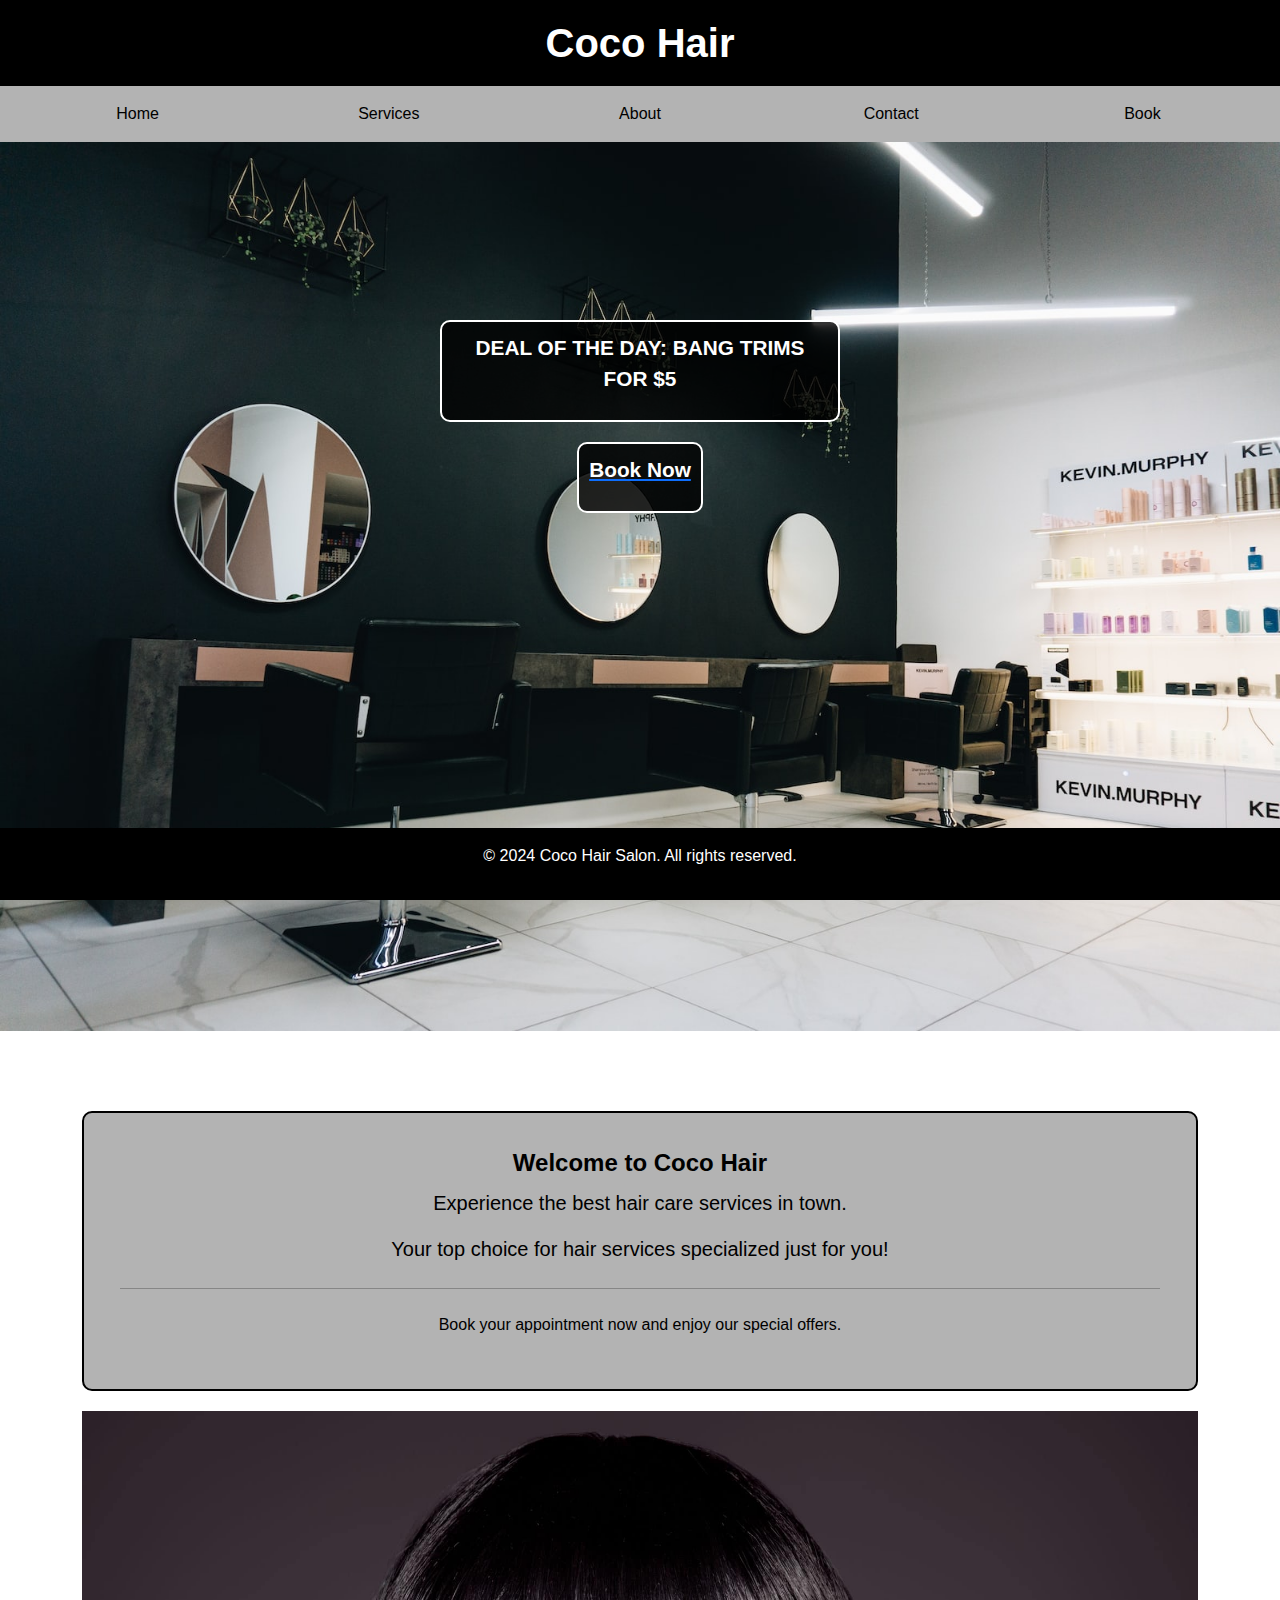
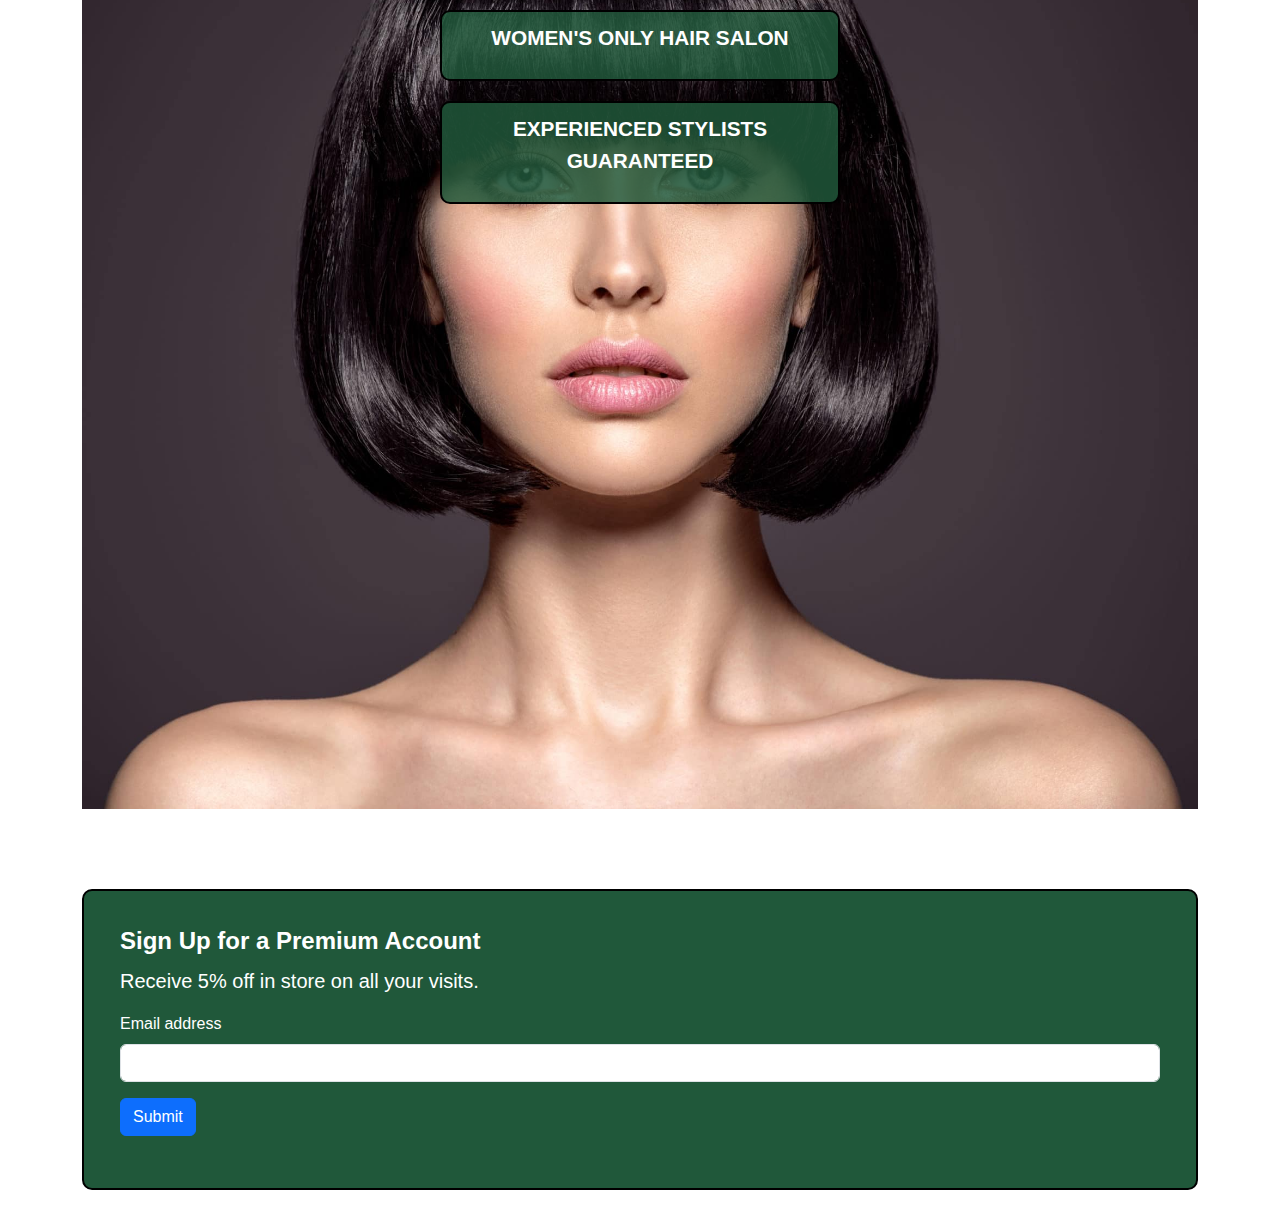
<file: index.html>
<!DOCTYPE html>
<html lang="en">
<head>
    <meta charset="UTF-8">
    <meta name="viewport" content="width=device-width, initial-scale=1.0">
    <title>Coco Hair</title>
    <link href="https://cdn.jsdelivr.net/npm/bootstrap@5.3.3/dist/css/bootstrap.min.css" rel="stylesheet" integrity="sha384-QWTKZyjpPEjISv5WaRU9OFeRpok6YctnYmDr5pNlyT2bRjXh0JMhjY6hW+ALEwIH" crossorigin="anonymous">
    <link rel="stylesheet" href="styles.css">
    <style>
        .custom-title {
            color: white !important;
        }
        .image-overlay {
            position: relative;
            display: inline-block;
            width: 100%;
        }
        .overlay-container {
            position: absolute;
            width: 80%;
            max-width: 400px;
            left: 50%;
            transform: translateX(-50%);
            display: flex;
            flex-direction: column;
            align-items: center;
        }
        .overlay {
            background-color: rgba(0, 0, 0, 0.8); /* Dark transparent background */
            color: white;
            border: 2px solid #ffffff;
            width: 100%;
            padding: 10px; 
            text-align: center;
            border-radius: 10px; 
            margin-bottom: 20px; /*  space between cards */
            display: flex;
            align-items: center;
            justify-content: center;
            height: auto; 
            font-size: 1.3em; 
            font-weight: bold; 
        }
        .overlay-2{
            background-color: #20583ad6; /* Dark transparent background */
            color: white;
            border: 2px solid #000000;
            width: 100%;
            padding: 10px; 
            text-align: center;
            border-radius: 10px; 
            margin-bottom: 20px; /*  space between cards */
            display: flex;
            align-items: center;
            justify-content: center;
            height: auto; 
            font-size: 1.3em; 
            font-weight: bold; 
        }
        .card-image {
            margin-top: 20px;
            margin-bottom: 20px;
        }
        .home-card {
            background-color: #B3B3B3; /* Light grey background */
            color: #000000; 
            border: 2px solid #000000;
            border-radius: 10px;
            padding: 20px;
            margin-bottom: 20px;
        }
        .home-card-title {
            font-size: 1.5em; 
            font-weight: bold; 
            margin-bottom: 10px; 
        }
        .home-signcard{
            background-color: #20583A; 
            color: #ffffff; 
            border: 2px solid #000000;
            border-radius: 10px;
            padding: 20px;
            margin-bottom: 20px;
        }
    </style>
</head>
<body>
    <!-- Primary navbar with Coco Hair title -->
    <nav class="navbar navbar-expand-lg justify-content-center navbar-primary">
        <div class="container-fluid">
            <a class="navbar-brand custom-title" href="index.html"><strong>Coco Hair</strong></a>
        </div>
    </nav>

    <!-- Secondary navbar for "contact," "about," "book," and "services" links -->
    <nav class="navbar navbar-expand-lg justify-content-center navbar-secondary">
        <div class="container-fluid">
            <ul class="navbar-nav mx-auto mb-2 mb-lg-0 justify-content-center">
                <li class="nav-item">
                    <a class="nav-link" href="index.html">Home</a>
                </li>
                <li class="nav-item">
                    <a class="nav-link" href="services.html">Services</a>
                </li>
                <li class="nav-item">
                    <a class="nav-link" href="about.html">About</a>
                </li>
                <li class="nav-item">
                    <a class="nav-link" href="contact.html">Contact</a>
                </li>
                <li class="nav-item">
                    <a class="nav-link" href="book.html">Book</a>
                </li>
            </ul>
        </div>
    </nav>

    <!-- Image with overlay -->
    <div class="image-overlay">
        <img src="images/hairsalon.jpeg" alt="Hair Salon" class="img-fluid">

        <!-- Container for both captions -->
        <div class="overlay-container" style="top: 20%;">
            <!-- Top caption -->
            <div class="overlay">
                <p>DEAL OF THE DAY: BANG TRIMS FOR $5</p>
            </div>

            <!-- Bottom caption -->
            <a href="book.html">
                <div class="overlay">
                    <p>Book Now</p>
                </div>
            </a>
        </div>
    </div>

    <!-- Welcome to Coco Hair section -->
    <main class="container mt-5">
        <div class="card home-card">
            <div class="card-body">
                <h1 class="home-card-title">Welcome to Coco Hair</h1>
                <p class="lead">Experience the best hair care services in town.</p> 
                <p class="lead">Your top choice for hair services specialized just for you!</p>
                <hr class="my-4">
                <p>Book your appointment now and enjoy our special offers.</p>
            </div>
        </div>

        <!-- Second image with overlays -->
        <div class="image-overlay">
            <img src="images/hairmodel.jpeg" alt="Hair Model" class="img-fluid">

            <!-- Container for both captions -->
            <div class="overlay-container" style="top: 20%;">
                <!-- Top caption -->
                <div class="overlay-2">
                    <p>WOMEN'S ONLY HAIR SALON</p>
                </div>

                <!-- Bottom caption -->
                <div class="overlay-2">
                    <p>EXPERIENCED STYLISTS GUARANTEED</p>
                </div>
            </div>
        </div>
    </main>

    <!-- Email Sign Up for Premium Account -->
    <section class="container mt-5">
        <div class="card home-signcard">
            <div class="card-body">
                <h2 class="home-card-title">Sign Up for a Premium Account</h2>
                <p class="lead">Receive 5% off in store on all your visits.</p>
                <form id="signupForm">
                    <div class="mb-3">
                        <label for="email" class="form-label">Email address</label>
                        <input type="email" class="form-control" id="email" aria-describedby="emailHelp" required>
                    </div>
                    <button type="submit" class="btn btn-primary" id="submitButton2">Submit</button>
                </form>
                <div id="signupMessage" class="mt-3"></div>
            </div>
        </div>
    </section>

    <footer class="text-white text-center footer-colour py-3">
        <p>&copy; 2024 Coco Hair Salon. All rights reserved.</p>
    </footer>

    <script src="https://cdn.jsdelivr.net/npm/bootstrap@5.3.3/dist/js/bootstrap.bundle.min.js" integrity="sha384-YvpcrYf"></script>
    <script src="scripts.js"></script>
</body>
</html>
</file>
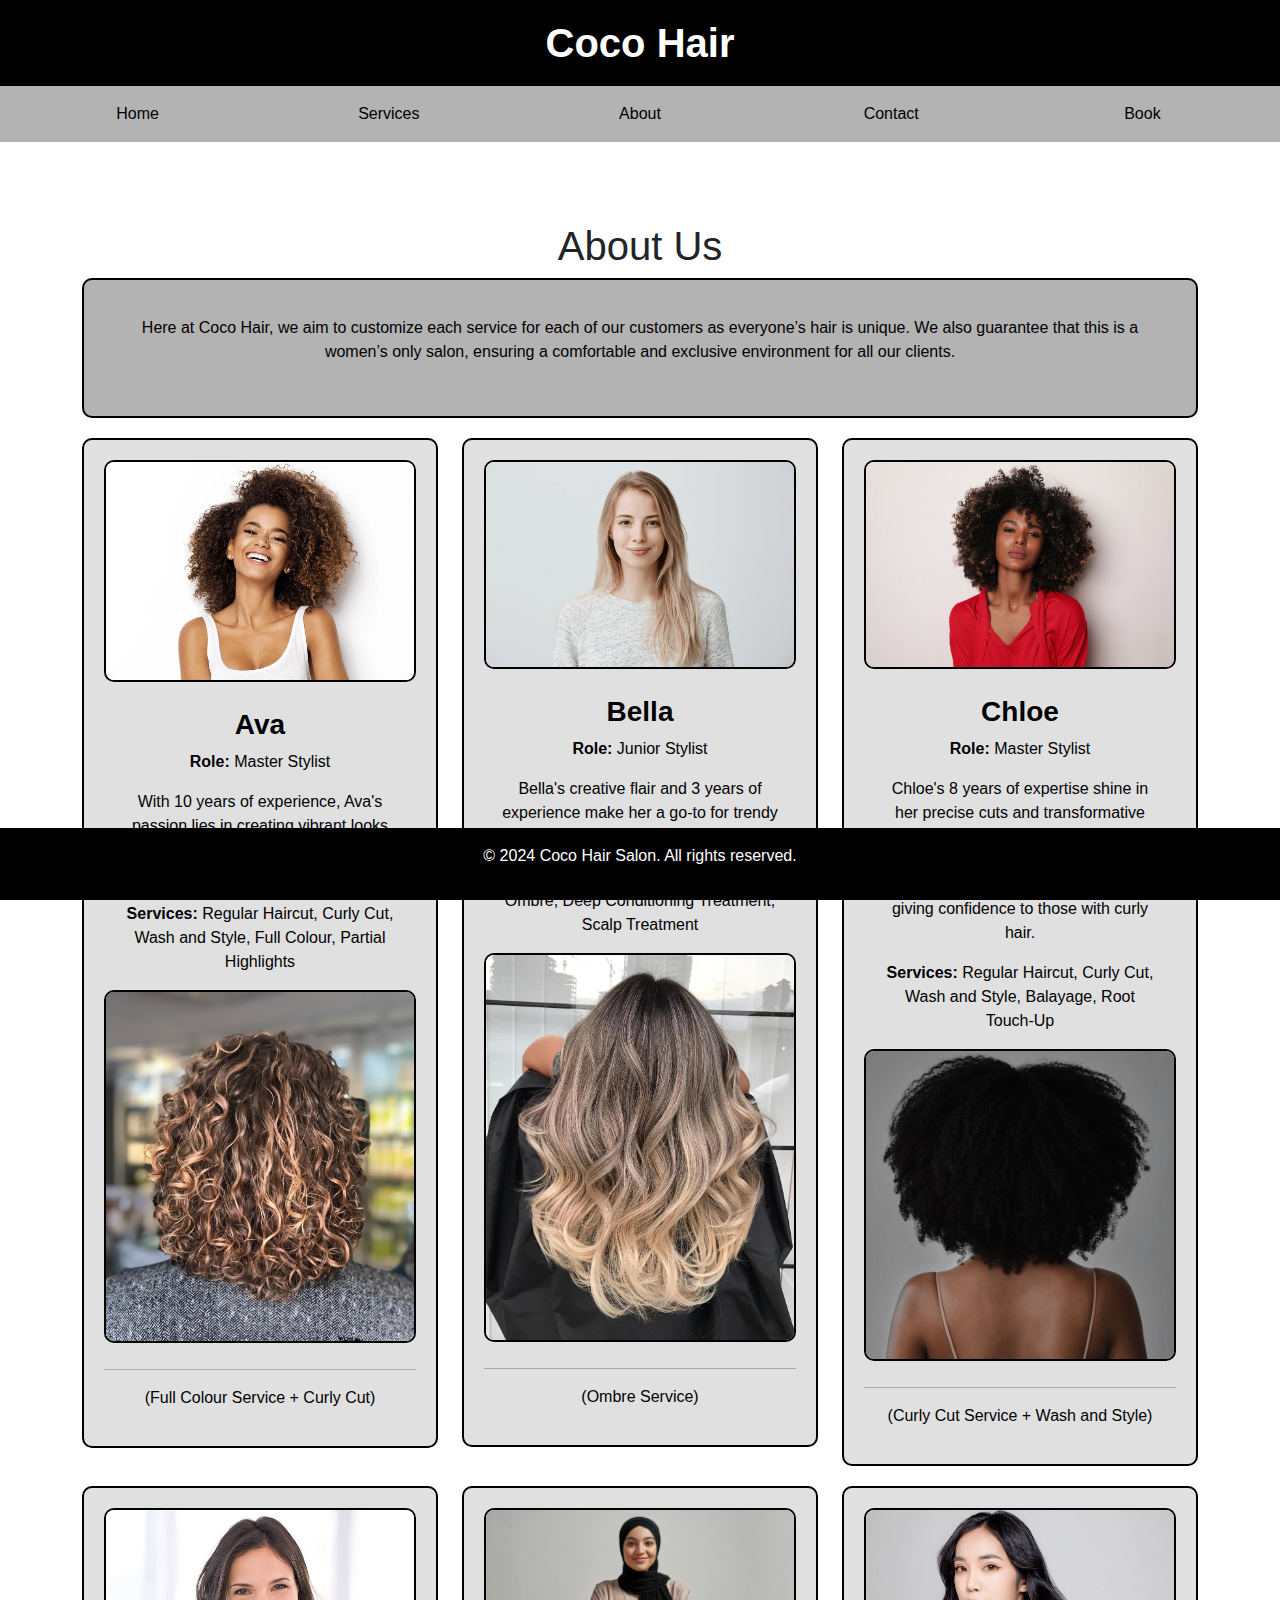
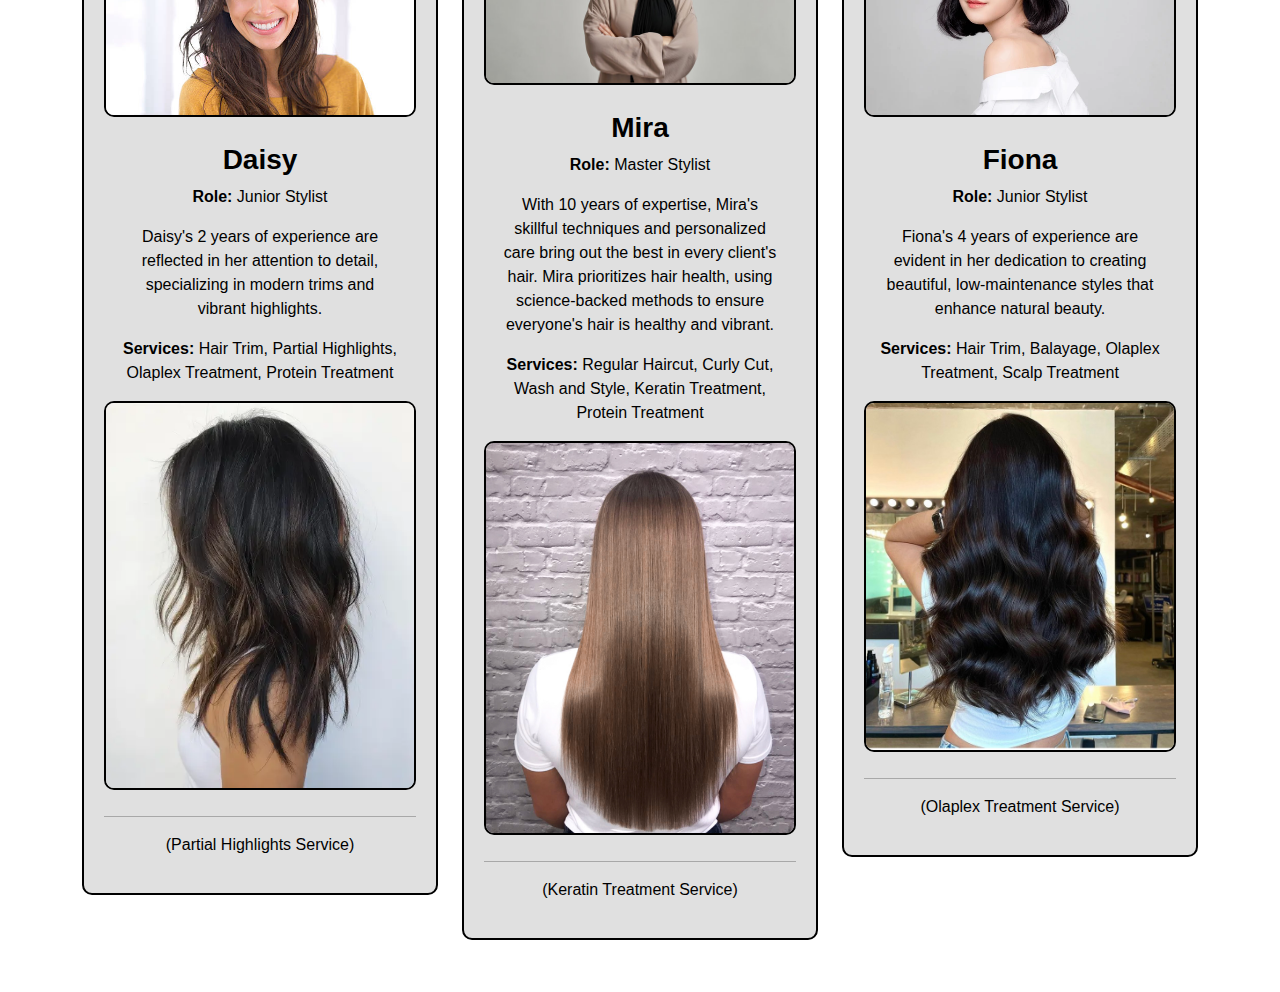
<file: about.html>
<!DOCTYPE html>
<html lang="en">
<head>
    <meta charset="UTF-8">
    <meta name="viewport" content="width=device-width, initial-scale=1.0">
    <title>About Us - Coco Hair</title>
    <link href="https://cdn.jsdelivr.net/npm/bootstrap@5.3.3/dist/css/bootstrap.min.css" rel="stylesheet" integrity="sha384-QWTKZyjpPEjISv5WaRU9OFeRpok6YctnYmDr5pNlyT2bRjXh0JMhjY6hW+ALEwIH" crossorigin="anonymous">
    <link rel="stylesheet" href="styles.css">
    <style>
        .custom-title {
            color: white !important;
        }
        .home-card {
            background-color: #B3B3B3; /* Light grey background */
            color: #000000; 
            border: 2px solid #000000;
            border-radius: 10px;
            padding: 20px;
            margin-bottom: 20px;
        }
        .stylist-card {
            background-color: #E0E0E0; /* Slightly lighter grey background */
            color: #000000; 
            border: 2px solid #000000;
            border-radius: 10px;
            padding: 20px;
            margin-bottom: 20px;
        }
        .stylist-image {
            width: 100%;
            height: auto;
            border-radius: 10px;
            border: 2px solid #000000;
            margin-bottom: 10px;
        }
        .caption {
            text-align: center;
            font-size: 0.9em;
            font-style: italic;
            margin-top: -10px;
        }
    </style>
</head>
<body>
    <!-- Primary navbar with Coco Hair title -->
    <nav class="navbar navbar-expand-lg justify-content-center navbar-primary">
        <div class="container-fluid">
            <a class="navbar-brand custom-title" href="index.html"><strong>Coco Hair</strong> </a>
        </div>
    </nav>

    <!-- Secondary navbar for "contact," "about," "book," and "services" links -->
    <nav class="navbar navbar-expand-lg justify-content-center navbar-secondary">
        <div class="container-fluid">
            <ul class="navbar-nav mx-auto mb-2 mb-lg-0 justify-content-center">
                <li class="nav-item">
                    <a class="nav-link" href="index.html">Home</a>
                </li>
                <li class="nav-item">
                    <a class="nav-link" href="services.html">Services</a>
                </li>
                <li class="nav-item">
                    <a class="nav-link" href="about.html">About</a>
                </li>
                <li class="nav-item">
                    <a class="nav-link" href="contact.html">Contact</a>
                </li>
                <li class="nav-item">
                    <a class="nav-link" href="book.html">Book</a>
                </li>
            </ul>
        </div>
    </nav>

    <!-- About Us Card -->
    <main class="container mt-5">
        <h1>About Us</h1>
        <div class="card home-card">
            <div class="card-body">
                <p>Here at Coco Hair, we aim to customize each service for each of our customers as everyone’s hair is unique. We also guarantee that this is a women’s only salon, ensuring a comfortable and exclusive environment for all our clients.</p>
            </div>
        </div>

        <!-- Stylist Cards -->
        <div class="row">
            <div class="col-md-4">
                <div class="card stylist-card">
                    <img src="images/curlyhairstylist.webp" alt="Stylist Ava" class="stylist-image">
                    <div class="card-body">
                        <h3 class="card-title"><strong>Ava</strong></h3>
                        <p class="card-text"><strong>Role:</strong> Master Stylist</p>
                        <p class="card-text">With 10 years of experience, Ava's passion lies in creating vibrant looks that accentuate each client's unique beauty.</p>
                        <p class="card-text"><strong>Services:</strong> Regular Haircut, Curly Cut, Wash and Style, Full Colour, Partial Highlights</p>
                    </div>
                    <img src="images/stylist1_work.webp" alt="Work by Stylist Ava" class="stylist-image">
                    <hr>
                    <p>(Full Colour Service + Curly Cut)</p>
                </div>
            </div>
            <div class="col-md-4">
                <div class="card stylist-card">
                    <img src="images/blondestylist.webp" alt="Stylist Bella" class="stylist-image">
                    <div class="card-body">
                        <h3 class="card-title"><strong>Bella</strong></h3>
                        <p class="card-text"><strong>Role:</strong> Junior Stylist</p>
                        <p class="card-text">Bella's creative flair and 3 years of experience make her a go-to for trendy styles and personalized consultations.</p>
                        <p class="card-text"><strong>Services:</strong> Regular Haircut, Hair Trim, Ombre, Deep Conditioning Treatment, Scalp Treatment</p>
                    </div>
                    <img src="images/stylist2_work.webp" alt="Work by Stylist Bella" class="stylist-image">
                    <hr>
                    <p>(Ombre Service)</p>
                </div>
            </div>
            <div class="col-md-4">
                <div class="card stylist-card">
                    <img src="images/blackstylist.jpeg" alt="Stylist Chloe" class="stylist-image">
                    <div class="card-body">
                        <h3 class="card-title"><strong>Chloe</strong></h3>
                        <p class="card-text"><strong>Role:</strong> Master Stylist</p>
                        <p class="card-text">Chloe's 8 years of expertise shine in her precise cuts and transformative colors, ensuring every client leaves feeling confident. Specializing in styling natural hair, Chloe is dedicated to giving confidence to those with curly hair.</p>
                        <p class="card-text"><strong>Services:</strong> Regular Haircut, Curly Cut, Wash and Style, Balayage, Root Touch-Up</p>
                    </div>
                    <img src="images/stylist3_work.jpeg" alt="Work by Stylist Chloe" class="stylist-image">
                    <hr>
                    <p>(Curly Cut Service + Wash and Style)</p>
                </div>
            </div>
            <div class="col-md-4">
                <div class="card stylist-card">
                    <img src="images/stylist4.jpeg" alt="Stylist Daisy" class="stylist-image">
                    <div class="card-body">
                        <h3 class="card-title"><strong>Daisy</strong></h3>
                        <p class="card-text"><strong>Role:</strong> Junior Stylist</p>
                        <p class="card-text">Daisy's 2 years of experience are reflected in her attention to detail, specializing in modern trims and vibrant highlights.</p>
                        <p class="card-text"><strong>Services:</strong> Hair Trim, Partial Highlights, Olaplex Treatment, Protein Treatment</p>
                    </div>
                    <img src="images/stylist4_work.webp" alt="Work by Stylist Daisy" class="stylist-image">
                    <hr>
                    <p>(Partial Highlights Service)</p>
                </div>
            </div>
            <div class="col-md-4">
                <div class="card stylist-card">
                    <img src="images/hijabistylist.jpeg" alt="Stylist Mira" class="stylist-image">
                    <div class="card-body">
                        <h3 class="card-title"><strong>Mira</strong></h3>
                        <p class="card-text"><strong>Role:</strong> Master Stylist</p>
                        <p class="card-text">With 10 years of expertise, Mira's skillful techniques and personalized care bring out the best in every client's hair. Mira prioritizes hair health, using science-backed methods to ensure everyone's hair is healthy and vibrant.</p>
                        <p class="card-text"><strong>Services:</strong> Regular Haircut, Curly Cut, Wash and Style, Keratin Treatment, Protein Treatment</p>
                    </div>
                    <img src="images/stylist5_work.png" alt="Work by Stylist Mira" class="stylist-image">
                    <hr> 
                    <p>(Keratin Treatment Service)</p>
                </div>
            </div>
            <div class="col-md-4">
                <div class="card stylist-card">
                    <img src="images/asianstylist.webp" alt="Stylist Fiona" class="stylist-image">
                    <div class="card-body">
                        <h3 class="card-title"><strong>Fiona</strong></h3>
                        <p class="card-text"><strong>Role:</strong> Junior Stylist</p>
                        <p class="card-text">Fiona's 4 years of experience are evident in her dedication to creating beautiful, low-maintenance styles that enhance natural beauty.</p>
                        <p class="card-text"><strong>Services:</strong> Hair Trim, Balayage, Olaplex Treatment, Scalp Treatment</p>
                    </div>
                    <img src="images/stylist6_work.jpeg" alt="Work by Stylist Fiona" class="stylist-image">
                    <hr>
                    <p>(Olaplex Treatment Service)</p>
                </div>
            </div>
        </div>
    </main>

    <footer class="text-white text-center footer-colour py-3">
        <p>&copy; 2024 Coco Hair Salon. All rights reserved.</p>
    </footer>

    <script src="https://cdn.jsdelivr.net/npm/bootstrap@5.3.3/dist/js/bootstrap.bundle.min.js" integrity="sha384-Vy+N75BU+ASIHu8D0My6HnIXfWMSRCenp/VIhpA/sFLumYqk3iDgxIzsboA9ukfB" crossorigin="anonymous"></script>
</body>
</html>
</file>
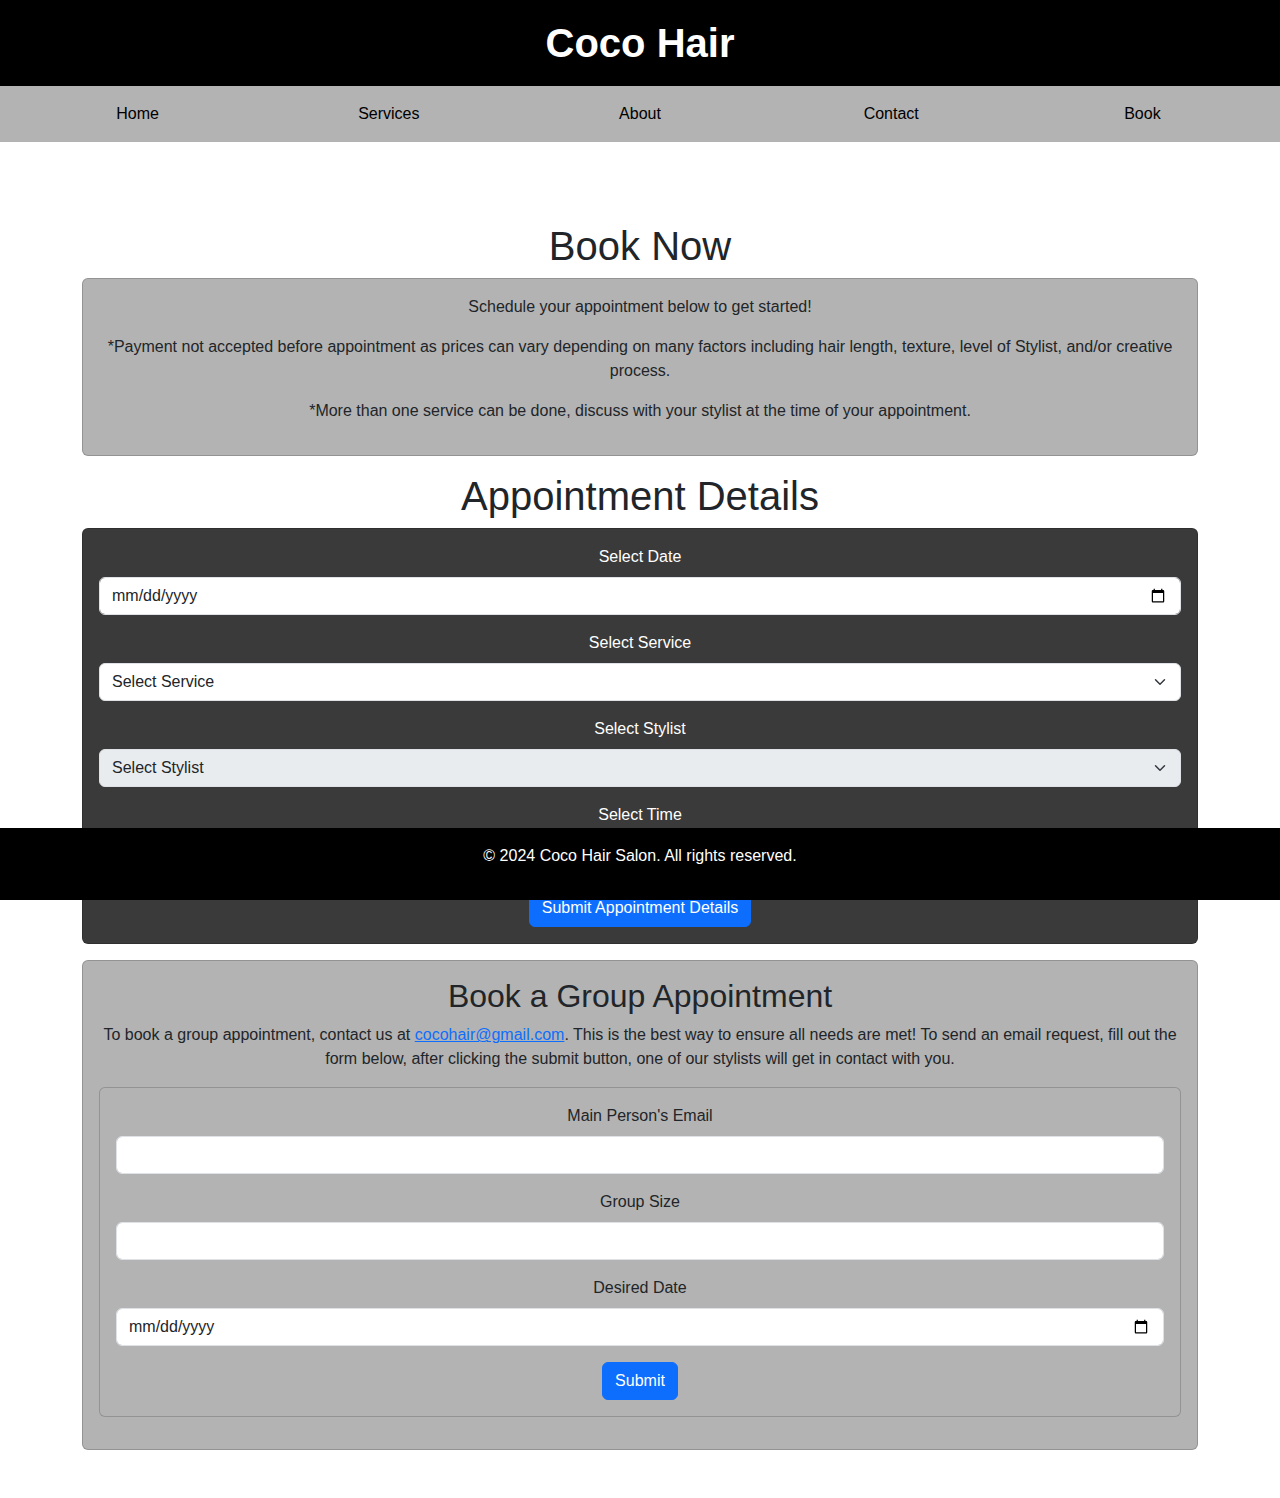
<file: book.html>
<!DOCTYPE html>
<html lang="en">
<head>
    <meta charset="UTF-8">
    <meta name="viewport" content="width=device-width, initial-scale=1.0">
    <title>Book Now - Coco Hair</title>
    <link href="https://cdn.jsdelivr.net/npm/bootstrap@5.3.3/dist/css/bootstrap.min.css" rel="stylesheet" integrity="sha384-QWTKZyjpPEjISv5WaRU9OFeRpok6YctnYmDr5pNlyT2bRjXh0JMhjY6hW+ALEwIH" crossorigin="anonymous">
    <link rel="stylesheet" href="styles.css">
    <style>
        .custom-title {
            color: white !important;
        }
        .card-light-grey {
            background-color: #B3B3B3; /* Light grey background */
        }
        .card-dark-grey {
            background-color: #3a3a3a; /* Dark grey background */
            color: white;
        }

        #groupBookingBox {
            border: 1px solid #ccc;
            padding: 15px;
            margin-top: 20px;
            cursor: pointer;
        }
        #groupBookingForm {
            display: none;
            margin-top: 10px;
        }
    </style>
</head>
<body>
    <!-- Primary navbar with Coco Hair title -->
    <nav class="navbar navbar-expand-lg justify-content-center navbar-primary">
        <div class="container-fluid">
            <a class="navbar-brand custom-title" href="index.html"><strong>Coco Hair</strong></a>
        </div>
    </nav>

    <!-- Secondary navbar for "contact," "about," "book," and "services" links -->
    <nav class="navbar navbar-expand-lg justify-content-center navbar-secondary">
        <div class="container-fluid">
            <ul class="navbar-nav mx-auto mb-2 mb-lg-0 justify-content-center">
                <li class="nav-item">
                    <a class="nav-link" href="index.html">Home</a>
                </li>
                <li class="nav-item">
                    <a class="nav-link" href="services.html">Services</a>
                </li>
                <li class="nav-item">
                    <a class="nav-link" href="about.html">About</a>
                </li>
                <li class="nav-item">
                    <a class="nav-link" href="contact.html">Contact</a>
                </li>
                <li class="nav-item">
                    <a class="nav-link" href="book.html">Book</a>
                </li>
            </ul>
        </div>
    </nav>
    <!-- Main content -->
    <main class="container mt-5">
        <h1>Book Now</h1>
        <div class="card mb-3 card-light-grey p-3">
            <p>Schedule your appointment below to get started!</p>
            <p>*Payment not accepted before appointment as prices can vary depending on many factors including hair length, texture, level of Stylist, and/or creative process.</p>
            <p>*More than one service can be done, discuss with your stylist at the time of your appointment.</p>
        </div>

        <!-- Card 1: Appointment Details -->
        <div id="card1">
            <h1>Appointment Details</h1>
            <div class="card mb-3 card-dark-grey p-3">
                <form id="bookingForm">
                    <div class="mb-3">
                        <label for="date" class="form-label">Select Date</label>
                        <input type="date" class="form-control" id="date" required>
                    </div>
                    <div class="mb-3">
                        <label for="service" class="form-label">Select Service</label>
                        <select class="form-select" id="service" required>
                            <option selected disabled>Select Service</option>
                            <option value="Full Colour">Full Colour</option>
                            <option value="Ombre">Ombre</option>
                            <option value="Regular Haircut">Regular Haircut</option>
                            <option value="Curly Cut">Curly Cut</option>
                            <option value="Wash and Style">Wash and Style</option>
                            <option value="Partial Highlights">Partial Highlights</option>
                            <option value="Balayage">Balayage</option>
                            <option value="Root Touch-Up">Root Touch-Up</option>
                            <option value="Hair Trim">Hair Trim</option>
                            <option value="Deep Conditioning Treatment">Deep Conditioning Treatment</option>
                            <option value="Scalp Treatment">Scalp Treatment</option>
                            <option value="Keratin Treatment">Keratin Treatment</option>
                            <option value="Protein Treatment">Protein Treatment</option>
                        </select>
                    </div>
                    <div class="mb-3">
                        <label for="stylist" class="form-label">Select Stylist</label>
                        <select class="form-select" id="stylist" required disabled>
                            <option selected disabled>Select Stylist</option>
                        </select>
                    </div>
                    <div class="mb-3">
                        <label for="time" class="form-label">Select Time</label>
                        <select class="form-select" id="time" disabled>
                            <option value="">Select Time</option>
                        </select>
                    </div>
                    <button type="button" id="submitAppointmentDetails" class="btn btn-primary">Submit Appointment Details</button>
                </form>
            </div>
        </div>

        <!-- Card 2: Personal Details -->
        <div id="card2" style="display: none;">
            <div class="card mb-3 card-light-grey p-3">
                <form id="personalDetailsForm">
                    
                    <div class="mb-3">
                        <label for="name" class="form-label">Name</label>
                        <input type="text" class="form-control" id="name" required>
                    </div>
                    <div class="mb-3">
                        <label for="email" class="form-label">Email</label>
                        <input type="email" class="form-control" id="email" required>
                    </div>
                    <div class="mb-3">
                        <label for="phone" class="form-label">Phone Number</label>
                        <input type="tel" class="form-control" id="phone" required>
                    </div>
                    <button type="button" id="backToAppointmentDetails" class="btn btn-secondary me-2">Back</button>
                    <button type="button" id="submitPersonalDetails" class="btn btn-primary">Submit Personal Details</button>
                </form>
            </div>
        </div>

        <!-- Card 3: Summary -->
        <div id="card3" style="display: none;">
            <div class="card mb-3 card-light-grey p-3">
            
                <button type="button" id="backToPersonalDetails" class="btn btn-secondary me-2">Back</button>
                <button type="button" id="confirmAppointmentRequest" class="btn btn-primary">Confirm Appointment Request</button>
            </div>
        </div>

        <!-- Card 4: Confirmation -->
        <div id="card4" style="display: none;">
            <div class="card mb-3 card-dark-grey p-3">
                <p>Your Appointment Request has been sent. An email with your appointment details has been sent to your email. Please confirm your appointment through that email within the next hour.</p>
            </div>
        </div>

        <!-- Card for booking a group appointment -->
        <div class="card mb-3 card-light-grey p-3">
            <h2>Book a Group Appointment</h2>
            <p>To book a group appointment, contact us at <a href="mailto:cocohair@gmail.com">cocohair@gmail.com</a>. This is the best way to ensure all needs are met! To send an email request, fill out the form below, after clicking the submit button, one of our stylists will get in contact with you.</p>
            <div id="card5" style="display: none;">
                <div class="card mb-3 card-light-grey p-3">
                    <form id="personalDetailsForm">
                        
                        <div class="mb-3">
                            <label for="mainPersonEmail" class="form-label">Main Person's Email</label>
                            <input type="email" class="form-control" id="mainPersonEmail" required>
                        </div>
                        <div class="mb-3">
                            <label for="groupSize" class="form-label">Group Size</label>
                            <input type="number" class="form-control" id="groupSize" required>
                        </div>
                        <div class="mb-3">
                            <label for="groupDate" class="form-label">Desired Date</label>
                            <input type="date" class="form-control" id="groupDate" required>
                        </div>
                        <button type="submit" class="btn btn-primary" id="submitButton3">Submit</button>
                    </form>
                </div>
            </div>
        </div>
    </main>
    <footer class="text-white text-center footer-colour py-3">
        <p>&copy; 2024 Coco Hair Salon. All rights reserved.</p>
    </footer>
    <script src="https://cdn.jsdelivr.net/npm/bootstrap@5.3.3/dist/js/bootstrap.bundle.min.js" integrity="sha384-YvpcrYf0tY3lHB60NNkmXc5s9fDVZLESaAA55NDzOxhy9GkcIdslK1eN7N6jIeHz" crossorigin="anonymous"></script>
    <script src="scripts.js"></script>
</body>
</html>
</file>
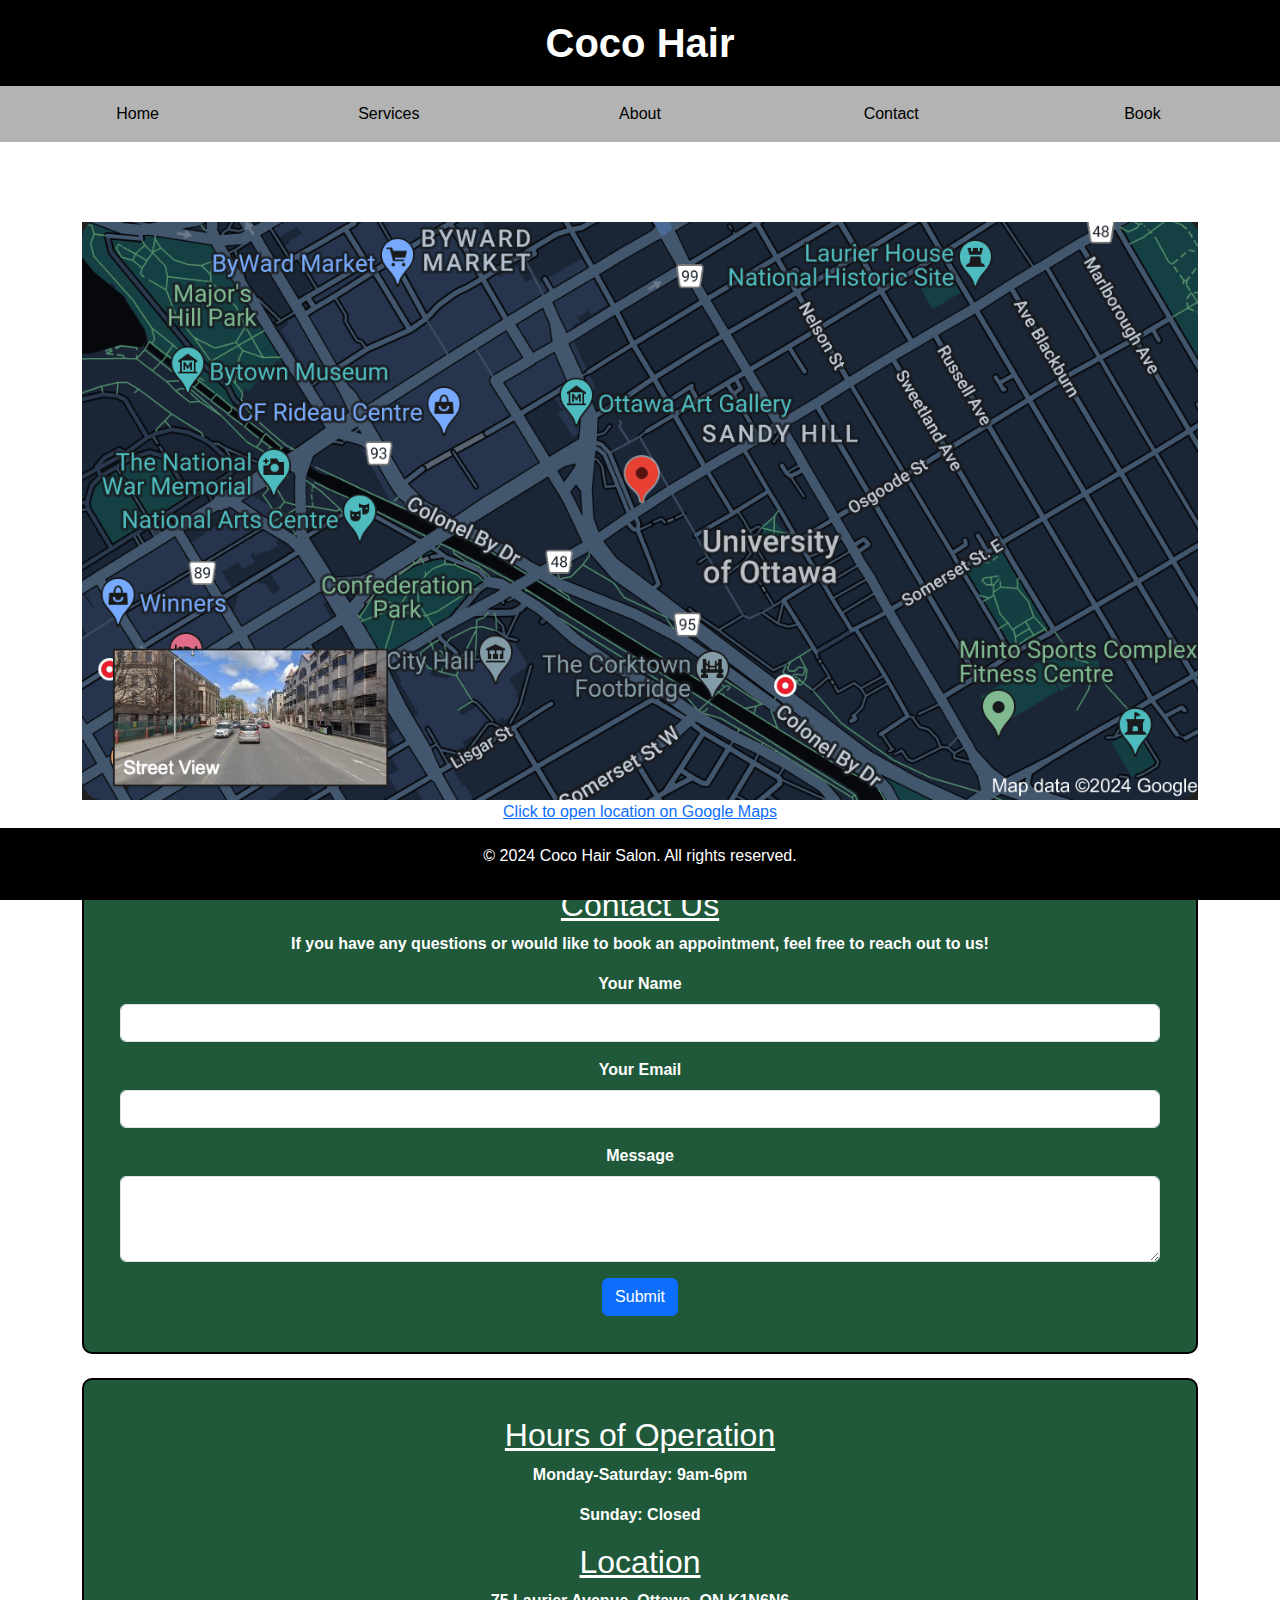
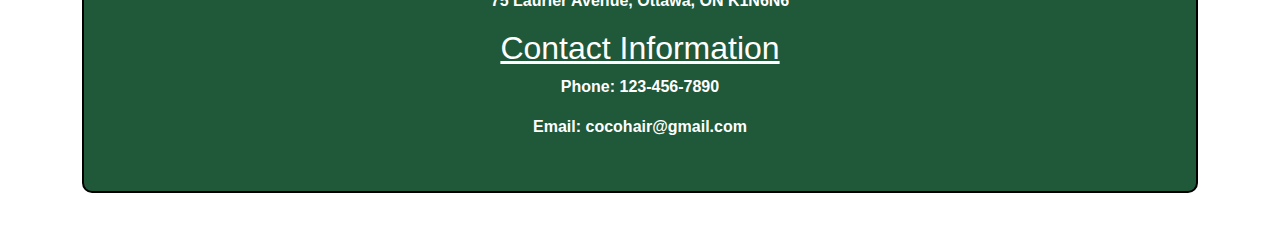
<file: contact.html>
<!DOCTYPE html>
<html lang="en">
<head>
    <meta charset="UTF-8">
    <meta name="viewport" content="width=device-width, initial-scale=1.0">
    <title>Contact Us - Coco Hair</title>
    <link href="https://cdn.jsdelivr.net/npm/bootstrap@5.3.3/dist/css/bootstrap.min.css" rel="stylesheet" integrity="sha384-QWTKZyjpPEjISv5WaRU9OFeRpok6YctnYmDr5pNlyT2bRjXh0JMhjY6hW+ALEwIH" crossorigin="anonymous">
    <link rel="stylesheet" href="styles.css">
    <style>
        .custom-title {
            color: white !important;
        }
        .section-links-card {
            background-color: #20583A; /* Dark green background */
            color: #ffffff; 
            border: 2px solid #000000;
            border-radius: 10px;
            padding: 20px;
            margin-bottom: 20px;
            font-weight: bold;
        }

    </style>
</head>
<body>
    <!-- Primary navbar with Coco Hair title -->
    <nav class="navbar navbar-expand-lg justify-content-center navbar-primary">
        <div class="container-fluid">
            <a class="navbar-brand custom-title" href="index.html"><strong>Coco Hair</strong></a>
        </div>
    </nav>

    <!-- Secondary navbar for "contact," "about," "book," and "services" links -->
    <nav class="navbar navbar-expand-lg justify-content-center navbar-secondary">
        <div class="container-fluid">
            <ul class="navbar-nav mx-auto mb-2 mb-lg-0 justify-content-center">
                <li class="nav-item">
                    <a class="nav-link" href="index.html">Home</a>
                </li>
                <li class="nav-item">
                    <a class="nav-link" href="services.html">Services</a>
                </li>
                <li class="nav-item">
                    <a class="nav-link" href="about.html">About</a>
                </li>
                <li class="nav-item">
                    <a class="nav-link" href="contact.html">Contact</a>
                </li>
                <li class="nav-item">
                    <a class="nav-link" href="book.html">Book</a>
                </li>
            </ul>
        </div>
    </nav>

    <main class="container mt-5">
        <div class="mb-4">
            <a href="https://maps.app.goo.gl/gk9zEmn5qd1DdWCV9" target="_blank">
                <img src="images/75laurier.png" alt="Location Image" class="img-fluid">
                <div class="card-body"><p>Click to open location on Google Maps</p></div>
            </a>
        </div>
        
        <div class="card section-links-card">
            <div class="card-body">
                <h2><u>Contact Us</u></h2>
                <p>If you have any questions or would like to book an appointment, feel free to reach out to us!</p>
                <form id="contactForm">
                    <div class="mb-3">
                        <label for="name" class="form-label">Your Name</label>
                        <input type="text" class="form-control" id="name" required>
                    </div>
                    <div class="mb-3">
                        <label for="email" class="form-label">Your Email</label>
                        <input type="email" class="form-control" id="email" required>
                    </div>
                    <div class="mb-3">
                        <label for="message" class="form-label">Message</label>
                        <textarea class="form-control" id="message" rows="3" required></textarea>
                    </div>
                    <button type="submit" class="btn btn-primary" id="submitButton">Submit</button>
                </form>
            </div>
        </div>

        <div class="card section-links-card mt-4">
            <div class="card-body">
                <h2><u>Hours of Operation</u></h2>
                <p>Monday-Saturday: 9am-6pm</p>
                <p>Sunday: Closed</p>
                <h2><u>Location</u></h2>
                <p>75 Laurier Avenue, Ottawa, ON K1N6N6</p>
                <h2><u>Contact Information</u></h2>
                <p>Phone: 123-456-7890</p>
                <p>Email: cocohair@gmail.com</p>
            </div>
        </div>
    </main>

    <footer class="text-white text-center footer-colour py-3">
        <p>&copy; 2024 Coco Hair Salon. All rights reserved.</p>
    </footer>

    <script src="https://cdn.jsdelivr.net/npm/bootstrap@5.3.3/dist/js/bootstrap.bundle.min.js" integrity="sha384-YvpcrYf0tY3lHB60NNkmXc5s9fDVZLESaAA55NDzOxhy9GkcIdslK1eN7N6jIeHz" crossorigin="anonymous"></script>
    <script src="scripts.js"></script>

    
    
</body>
</html>
</file>
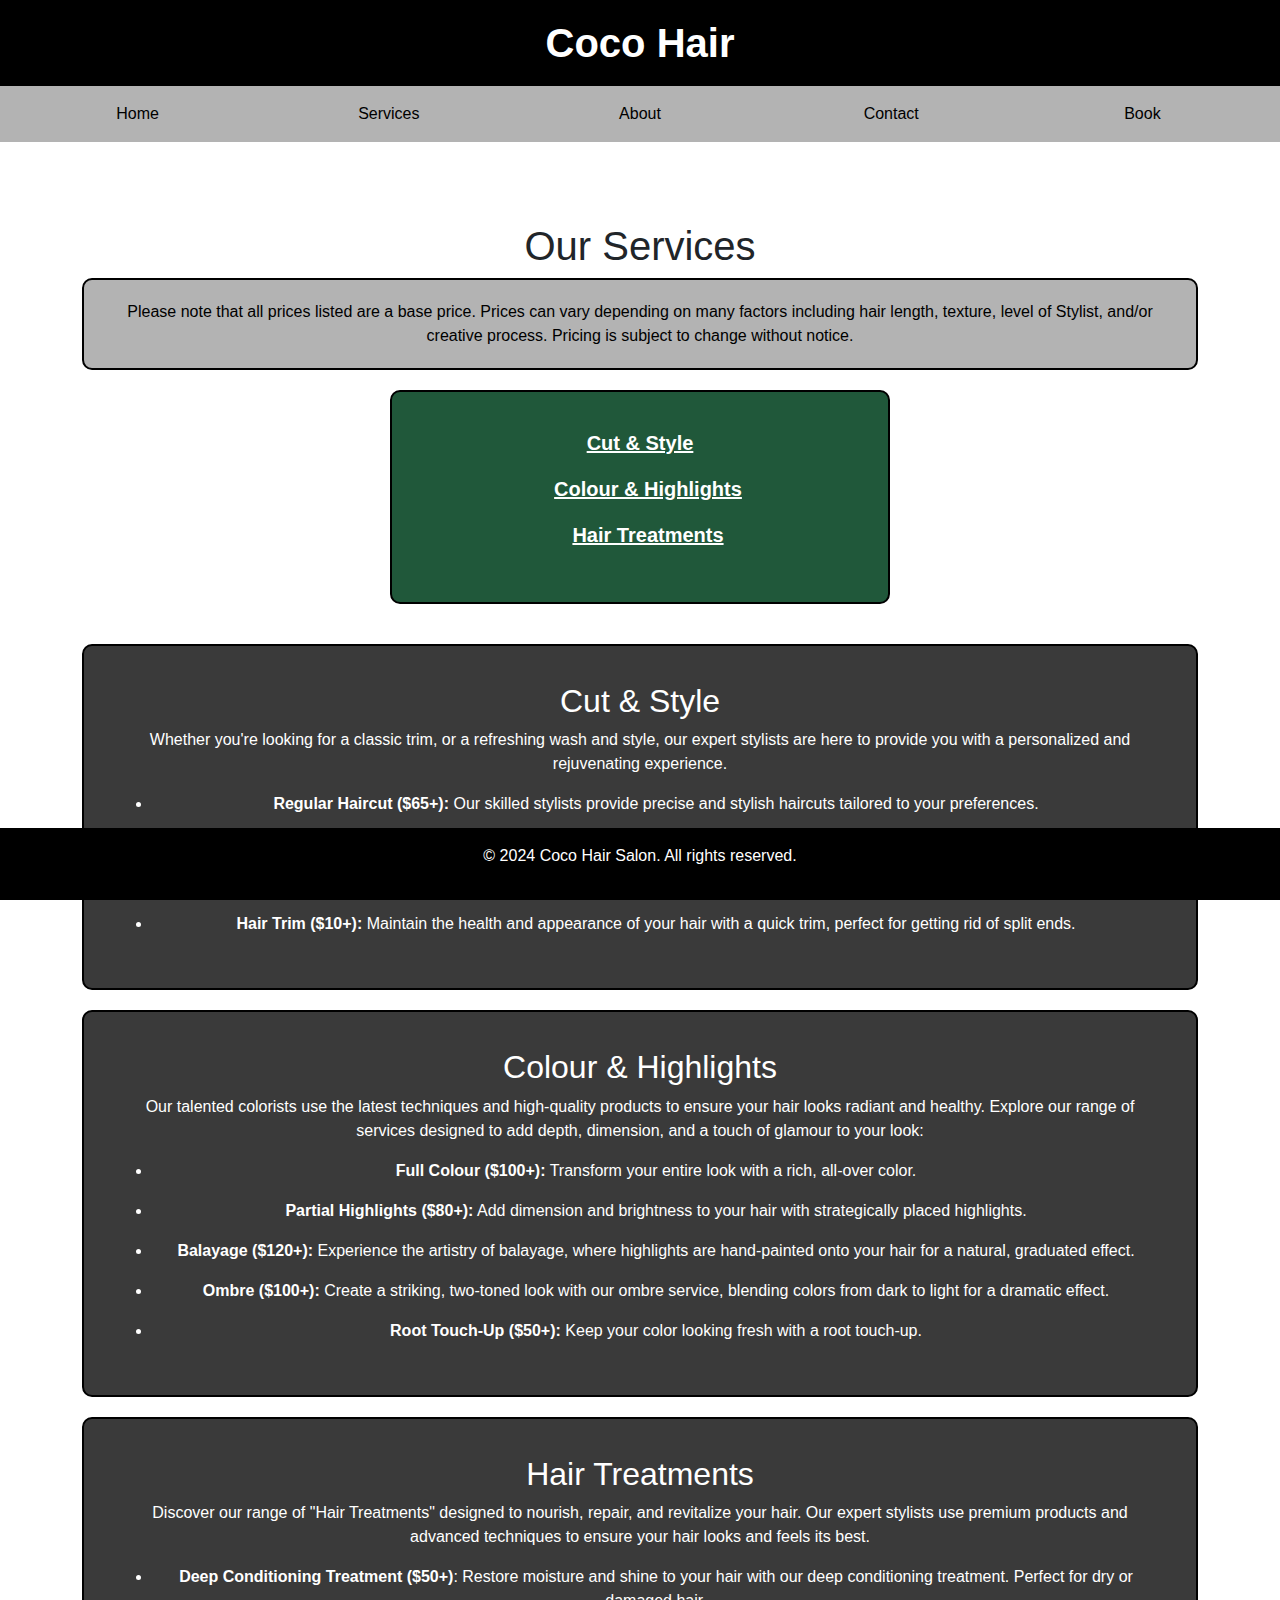
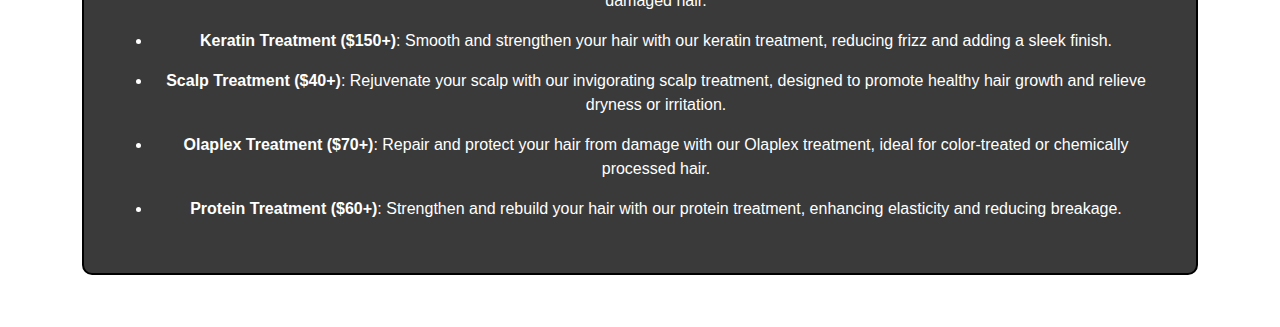
<file: services.html>
<!DOCTYPE html>
<html lang="en">
<head>
    <meta charset="UTF-8">
    <meta name="viewport" content="width=device-width, initial-scale=1.0">
    <title>Services - Coco Hair</title>
    <link href="https://cdn.jsdelivr.net/npm/bootstrap@5.3.3/dist/css/bootstrap.min.css" rel="stylesheet" integrity="sha384-QWTKZyjpPEjISv5WaRU9OFeRpok6YctnYmDr5pNlyT2bRjXh0JMhjY6hW+ALEwIH" crossorigin="anonymous">
    <link rel="stylesheet" href="styles.css">
    <style>
        /* Custom styles for the cards */
        .warning-card {
            background-color: #B3B3B3; /* Light grey background */
            color: #000000; /* Black text color */
            border: 2px solid #000000;
            border-radius: 10px;
            padding: 20px;
            margin-bottom: 20px;
        }

        .section-links-card {
            background-color: #20583A; /* Dark green background */
            color: #ffffff; /* White text color */
            border: 2px solid #000000;
            border-radius: 10px;
            padding: 20px;
            margin-bottom: 40px;
            max-width: 500px; /* Limiting the width of the card */
            font-weight: bold;
            margin-left: auto;
            margin-right: auto;
        }

        .service-card {
            background-color: #3a3a3a; /* Dark grey background */
            color: #ffffff; /* White text color */
            border: 2px solid #000000;
            border-radius: 10px;
            padding: 20px;
            margin-bottom: 20px;
        }

        .custom-title {
            color: white !important;
            font-size: 40px;
        }
    
    </style>
</head>
<body>
    <!-- Primary navbar with Coco Hair title -->
    <nav class="navbar navbar-expand-lg justify-content-center navbar-primary">
        <div class="container-fluid">
            <a class="navbar-brand custom-title" href="index.html"><strong>Coco Hair</strong></a>
        </div>
    </nav>

    <!-- Secondary navbar for "contact," "about," "book," and "services" links -->
    <nav class="navbar navbar-expand-lg justify-content-center navbar-secondary">
        <div class="container-fluid">
            <ul class="navbar-nav mx-auto mb-2 mb-lg-0 justify-content-center">
                <li class="nav-item">
                    <a class="nav-link" href="index.html">Home</a>
                </li>
                <li class="nav-item">
                    <a class="nav-link" href="services.html">Services</a>
                </li>
                <li class="nav-item">
                    <a class="nav-link" href="about.html">About</a>
                </li>
                <li class="nav-item">
                    <a class="nav-link" href="contact.html">Contact</a>
                </li>
                <li class="nav-item">
                    <a class="nav-link" href="book.html">Book</a>
                </li>
            </ul>
        </div>
    </nav>

    <main class="container mt-5">
        <h1>Our Services</h1>

        <!-- Warning bubble card -->
        <div class="card warning-card">
            <p class="card-text">Please note that all prices listed are a base price. Prices can vary depending on many factors including hair length, texture, level of Stylist, and/or creative process. Pricing is subject to change without notice.</p>
        </div>

        <!-- Dark green background card with links -->
        <div class="card section-links-card">
            <div class="card-body">
                <a href="#cut-and-style" class="card-link custom-link">Cut & Style<p> </p> </a>
                <a href="#colour-and-highlights" class="card-link custom-link">Colour & Highlights<p> </p></a>
                <a href="#hair-treatments" class="card-link custom-link">Hair Treatments<p> </p></a>
            </div>
        </div>

        <!-- Service cards -->
        <div id="cut-and-style" class="card service-card">
            <div class="card-body">
                <h2 class="card-title">Cut & Style</h2>
                <p class="card-text">Whether you're looking for a classic trim, or a refreshing wash and style, our expert stylists are here to provide you with a personalized and rejuvenating experience.</p>
                
                <p> </p>
                <ul>
                    <li>
                        <strong>Regular Haircut ($65+):</strong> Our skilled stylists provide precise and stylish haircuts tailored to your preferences.
                        <p> </p>
                    </li>
                    <li>
                        <strong>Curly Cut ($75+):</strong> Specially designed for those with curly hair, focuses on enhancing and defining your natural curls.
                        <p> </p>
                    </li>
                    <li>
                        <strong>Wash and Style ($45+):</strong> Enjoy a relaxing wash followed by a professional styling session.
                        <p> </p>
                    </li>
                    <li>
                        <strong>Hair Trim ($10+):</strong> Maintain the health and appearance of your hair with a quick trim, perfect for getting rid of split ends.
                        <p> </p>
                    </li>
                </ul>
                </p>
            </div>
        </div>
        
        <div id="colour-and-highlights" class="card service-card">
            <div class="card-body">
                <h2 class="card-title">Colour & Highlights</h2>
                <p class="card-text">Our talented colorists use the latest techniques and high-quality products to ensure your hair looks radiant and healthy. Explore our range of services designed to add depth, dimension, and a touch of glamour to your look:</p>
            
                <p></p>

                <ul>
                    <li><strong>Full Colour ($100+):</strong> Transform your entire look with a rich, all-over color. <p> </p></li>
                    <li><strong>Partial Highlights ($80+):</strong> Add dimension and brightness to your hair with strategically placed highlights. <p> </p></li>
                    <li><strong>Balayage ($120+):</strong> Experience the artistry of balayage, where highlights are hand-painted onto your hair for a natural, graduated effect.<p> </p></li>
                    <li><strong>Ombre ($100+):</strong> Create a striking, two-toned look with our ombre service, blending colors from dark to light for a dramatic effect.<p> </p></li>
                    <li><strong>Root Touch-Up ($50+):</strong> Keep your color looking fresh with a root touch-up.<p> </p></li>
                </ul>
            </div>
        </div>

        <div id="hair-treatments" class="card service-card">
            <div class="card-body">
                <h2 class="card-title">Hair Treatments</h2>
                <p class="card-text">Discover our range of "Hair Treatments" designed to nourish, repair, and revitalize your hair. Our expert stylists use premium products and advanced techniques to ensure your hair looks and feels its best. </p>
            <p></p>

            <ul>
                <li><strong>Deep Conditioning Treatment ($50+)</strong>: Restore moisture and shine to your hair with our deep conditioning treatment. Perfect for dry or damaged hair.<p> </p></li>
                <li><strong>Keratin Treatment ($150+)</strong>: Smooth and strengthen your hair with our keratin treatment, reducing frizz and adding a sleek finish.<p> </p></li>
                <li><strong>Scalp Treatment ($40+)</strong>: Rejuvenate your scalp with our invigorating scalp treatment, designed to promote healthy hair growth and relieve dryness or irritation.<p> </p></li>
                <li><strong>Olaplex Treatment ($70+)</strong>: Repair and protect your hair from damage with our Olaplex treatment, ideal for color-treated or chemically processed hair.<p> </p></li>
                <li><strong>Protein Treatment ($60+)</strong>: Strengthen and rebuild your hair with our protein treatment, enhancing elasticity and reducing breakage.<p> </p></li>
              </ul>
            </div>
        </div>
        
    </main>

    <footer class="text-white text-center py-3 footer-colour">
        <p>&copy; 2024 Coco Hair Salon. All rights reserved.</p>
    </footer>

    <script src="https://cdn.jsdelivr.net/npm/bootstrap@5.3.3/dist/js/bootstrap.bundle.min.js" integrity="sha384-YvpcrYf0tY3lHB60NNkmXc5s9fDVZLESaAA55NDzOxhy9GkcIdslK1eN7N6jIeHz" crossorigin="anonymous"></script>
    <script src="scripts.js"></script>
</body>
</html>
</file>
<file: styles.css>
body {
    font-family: Arial, sans-serif;
    margin: 0;
    padding: 0;
    box-sizing: border-box;
}

header {
    background-color: #000000;
    color: white;
    padding: 1em 0;
}

nav {
    background-color: #B3B3B3;
}

main {
    padding: 2em;
    text-align: center;
}

footer {
    background-color: #000000;
    color: white;
    text-align: center;
    padding: 1em 0;
    position: fixed;
    width: 100%;
    bottom: 0;
}

img {
    max-width: 100%;
    height: auto;
}

.custom-link {
    color: #ffffff; /* Whte text color */
    font-size: 20px;
}

.navbar-dark .navbar-brand,
.navbar-dark .nav-link,
.navbar-light .nav-link {
    text-align: center;
}

.navbar-nav {
    display: flex;
    flex-direction: row;
    justify-content: space-between;
    width: 100%;
    margin: 0;
    padding: 0;
}

.nav-item {
    flex: 1; /* Equal spacing for all items */
    text-align: center;
}

/* Centering the navbar brand */
.navbar-brand {
    margin: auto;
}

.navbar-primary {
    background-color: #000000; /* Dark background for the primary navbar */
    color: #ffffff; /* White font color */
}

.navbar-secondary {
    background-color: #B3B3B3; /* light grey background for the secondary navbar */
    color: #ffffff; /* White font color */
    
}

/* Media queries for adjusting the font size based on screen width */
@media (max-width: 768px) {
    .navbar-primary .nav-link,
    .navbar-secondary .nav-link {
        font-size: 1em; /* Smaller font size for smaller screens */
    }
    .navbar-primary .navbar-brand,
    .navbar-secondary .navbar-brand {
        font-size: 1.2em; /* Smaller font size for smaller screens */
    }
}
.custom-title {
    color: white !important;
    font-size: 40px;
}
.caption {
    position: absolute;
    top: 0;
    left: 0;
    right: 0;
    background-color: rgba(0, 0, 0, 0.5); /* Semi-transparent black background */
    color: white;
    text-align: center;
    padding: 5px;
    font-size: 12px;
}

/* Custom styles for the image overlay */
.image-overlay {
    position: relative;
    display: inline-block;
}

.custom-card-writing{
    color: white !important;
}
.nav-link{
    color: #000000;
}
.footer-colour{
    background-color: #000000;
    color: #ffffff;
}
</file>
